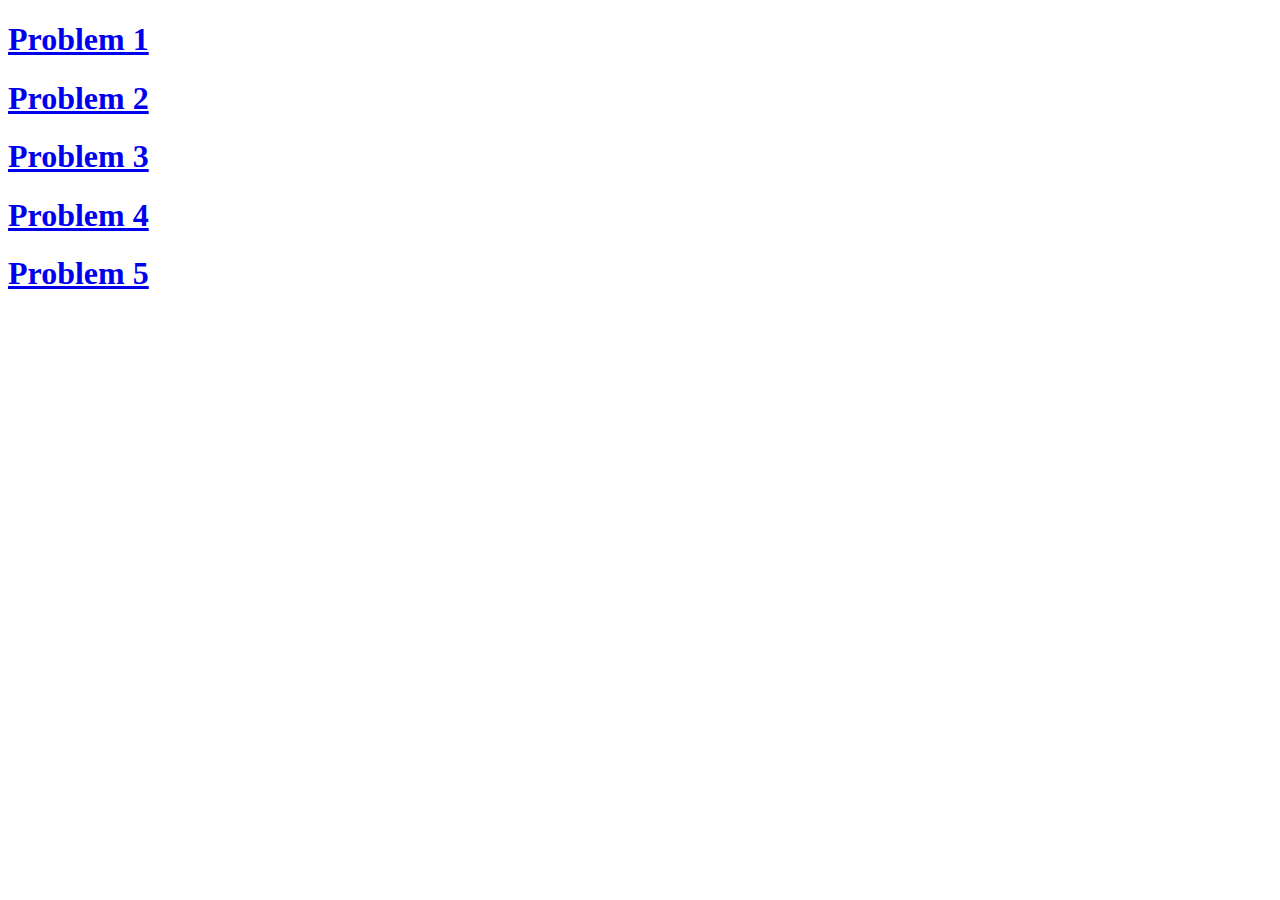
<file: index.html>
<!doctype html>

<html lang="en">
<head>
  <meta charset="utf-8">

  <title>FED Weekly challenge #62</title>
  <meta name="description" content="Russell Dempsey's solution to FED Weekly challenge #62">
  <meta name="author" content="Russell Dempsey">
  <!--[if lt IE 9]>
  <script src="http://html5shiv.googlecode.com/svn/trunk/html5.js"></script>
  <![endif]-->
  <link rel="stylesheet" type="text/css" href="styles.css" media="screen" />
</head>
<body>
	<a href="problem1.html"><h1>Problem 1</h1></a>
	<a href="problem2.html"><h1>Problem 2</h1></a>
	<a href="problem3.html"><h1>Problem 3</h1></a>
	<a href="problem4.html"><h1>Problem 4</h1></a>
	<a href="problem5.html"><h1>Problem 5</h1></a>
</body>
</html>
</file>
<file: styles.css>
.rulesList {
	list-style: none;
}

.rulesList-item {
    margin: 0 10px 0 0;
}

.rulesList-item_good {

}

.rulesList-item_good:before {
    content: '✓';
    color: #009900;
}
.rulesList-item_bad:before {
    content: '✗';
    color: #bb0000;
}
</file>
